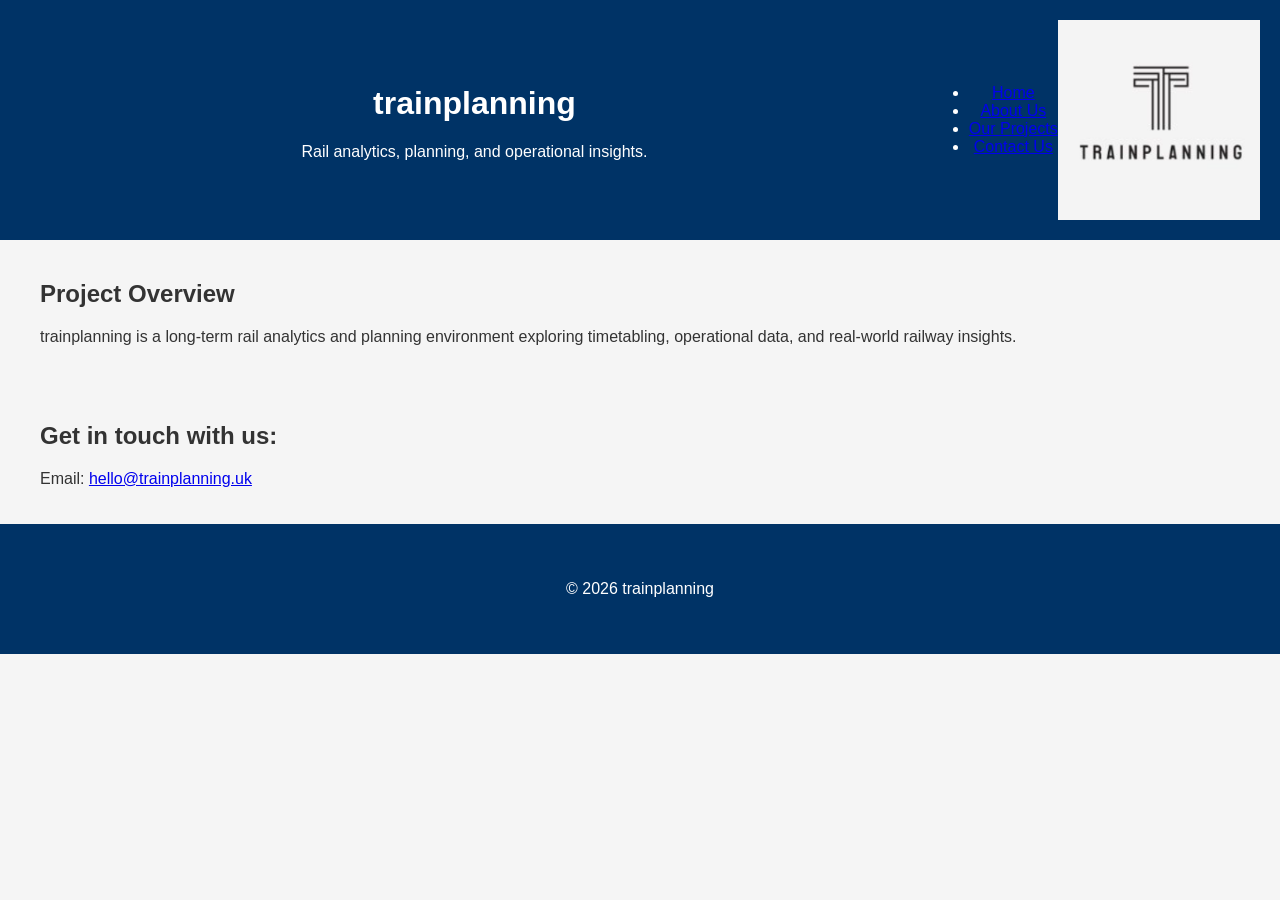
<file: index.html>
<!DOCTYPE html>
<html lang="en">
<head>
    <meta charset="UTF-8">
    <title>Homepage - trainplanning</title>
    <link rel="stylesheet" href="style-v2.css">
</head>
<body>
    <header>
        <div class="header-text">
            <h1>trainplanning</h1>
            <p>Rail analytics, planning, and operational insights.</p>
        </div>

    <nav>
        <ul>
            <li><a href="index.html">Home</a></li>
            <li><a href="comingsoon.html">About Us</a></li>
            <li><a href="comingsoon.html">Our Projects</a></li>
            <li><a href="comingsoon.html">Contact Us</a></li>
        </ul>
    </nav>
        <img src="trainplanning-logo.png" alt="trainplanning logo" class="logo">
    </header>

    <section id="overview">
        <h2>Project Overview</h2>
        <p>trainplanning is a long-term rail analytics and planning environment exploring timetabling, operational data, and real-world railway insights.</p>
    </section>

    <section id="contact">
        <h2>Get in touch with us:</h2>
        <p>Email: <a href="mailto:hello@trainplanning.uk">hello@trainplanning.uk</a></p>
    </section>

    <footer>
        <p>© 2026 trainplanning</p>
    </footer>

</body>
</html>
</file>
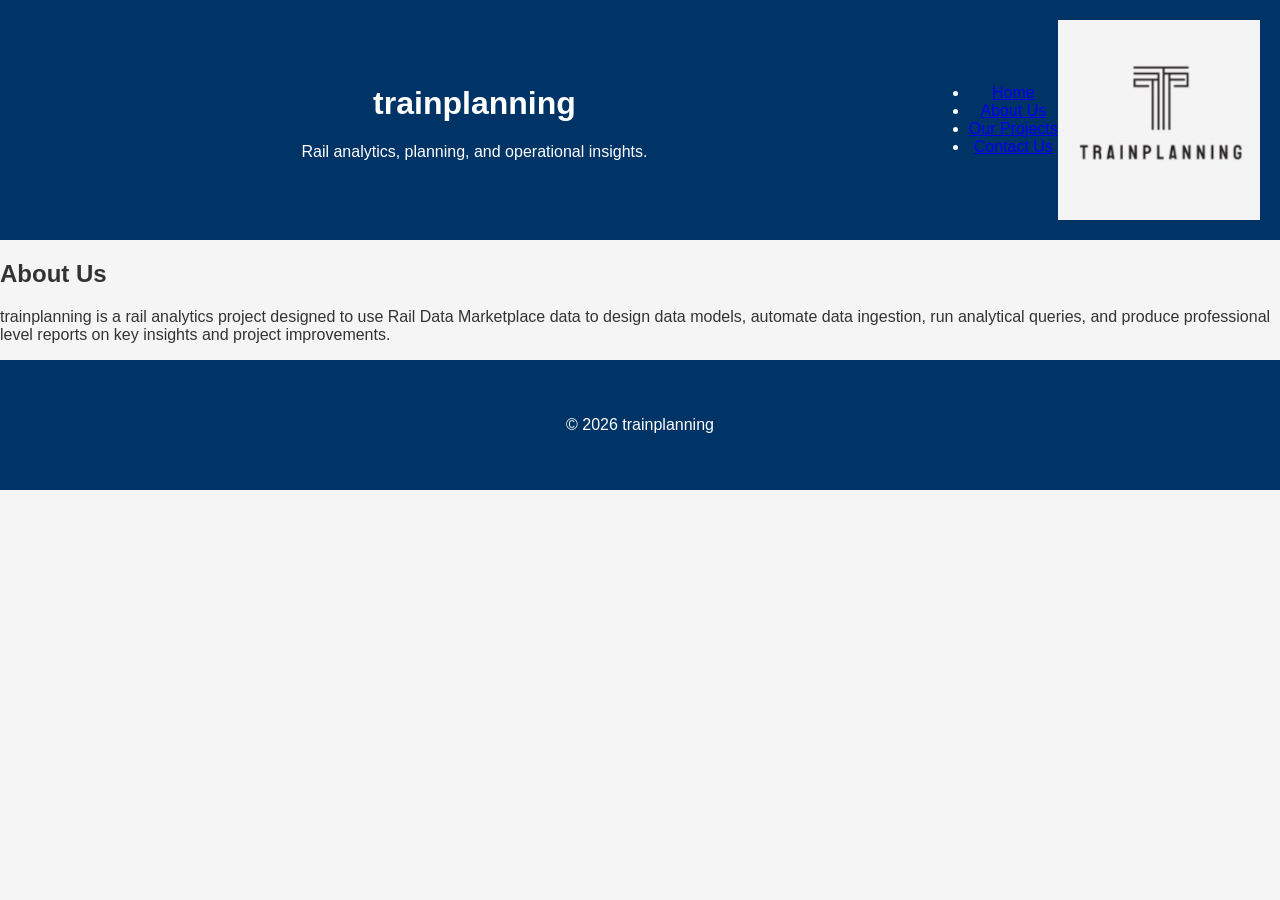
<file: about.html>
<!DOCTYPE html>
<html lang="en">
<head>
    <meta charset="UTF-8">
    <title>About Us - trainplanning</title>
    <link rel="stylesheet" href="style-v2.css">
</head>
<body>
    <header>
        <div class="header-text">
            <h1>trainplanning</h1>
            <p>Rail analytics, planning, and operational insights.</p>
        </div>
	<nav>
        <ul>
            <li><a href="index.html">Home</a></li>
            <li><a href="about.html">About Us</a></li>
            <li><a href="project.html">Our Projects</a></li>
            <li><a href="contact.html">Contact Us</a></li>
        </ul>
    </nav>
	<img src="trainplanning-logo.png" alt="trainplanning logo" class="logo">
    </header>
<main>
    <h2>About Us</h2>
    <p>trainplanning is a rail analytics project designed to use Rail Data Marketplace data to design data models, automate data ingestion, run analytical queries, and produce professional level reports on key insights and project improvements.</p>
</main>

<footer>
    <p>© 2026 trainplanning</p>
</footer>

</body>
</html>
</file>
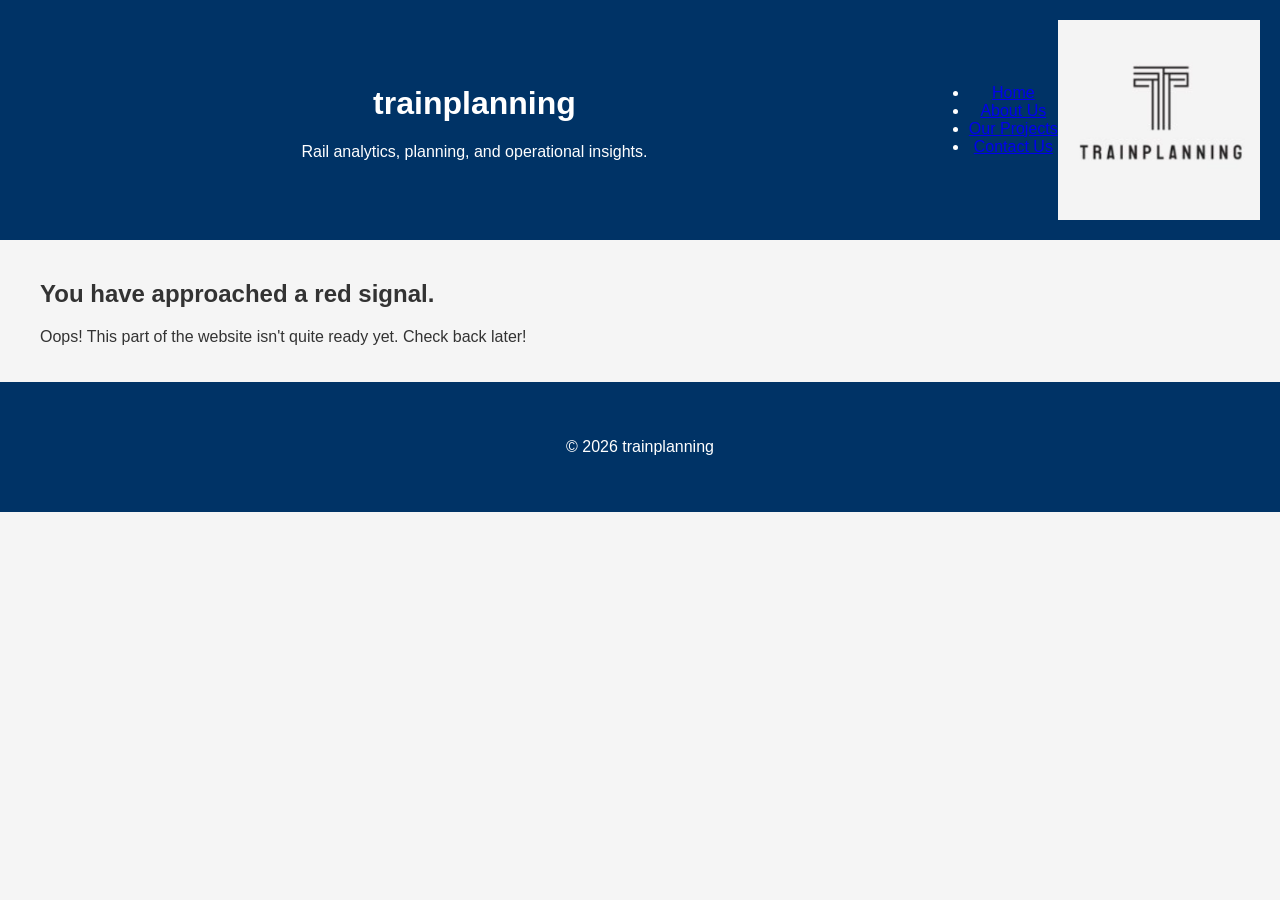
<file: comingsoon.html>
<!DOCTYPE html>
<html lang="en">
<head>
    <meta charset="UTF-8">
    <title>Coming soon - trainplanning</title>
    <link rel="stylesheet" href="style-v2.css">
</head>

<body>
    <header>
        <div class="header-text">
            <h1>trainplanning</h1>
            <p>Rail analytics, planning, and operational insights.</p>
        </div>
    <nav>
        <ul>
            <li><a href="index.html">Home</a></li>
            <li><a href="comingsoon.html">About Us</a></li>
            <li><a href="comingsoon.html">Our Projects</a></li>
            <li><a href="comingsoon.html">Contact Us</a></li>
        </ul>
    </nav>
        <img src="trainplanning-logo.png" alt="trainplanning logo" class="logo">
    </header>

<section id="overview">
        <h2>You have approached a red signal.</h2>
        <p>Oops! This part of the website isn't quite ready yet. Check back later!</p>
    </section>

<footer>
        <p>© 2026 trainplanning</p>
    </footer>

</body>
</html>
</file>
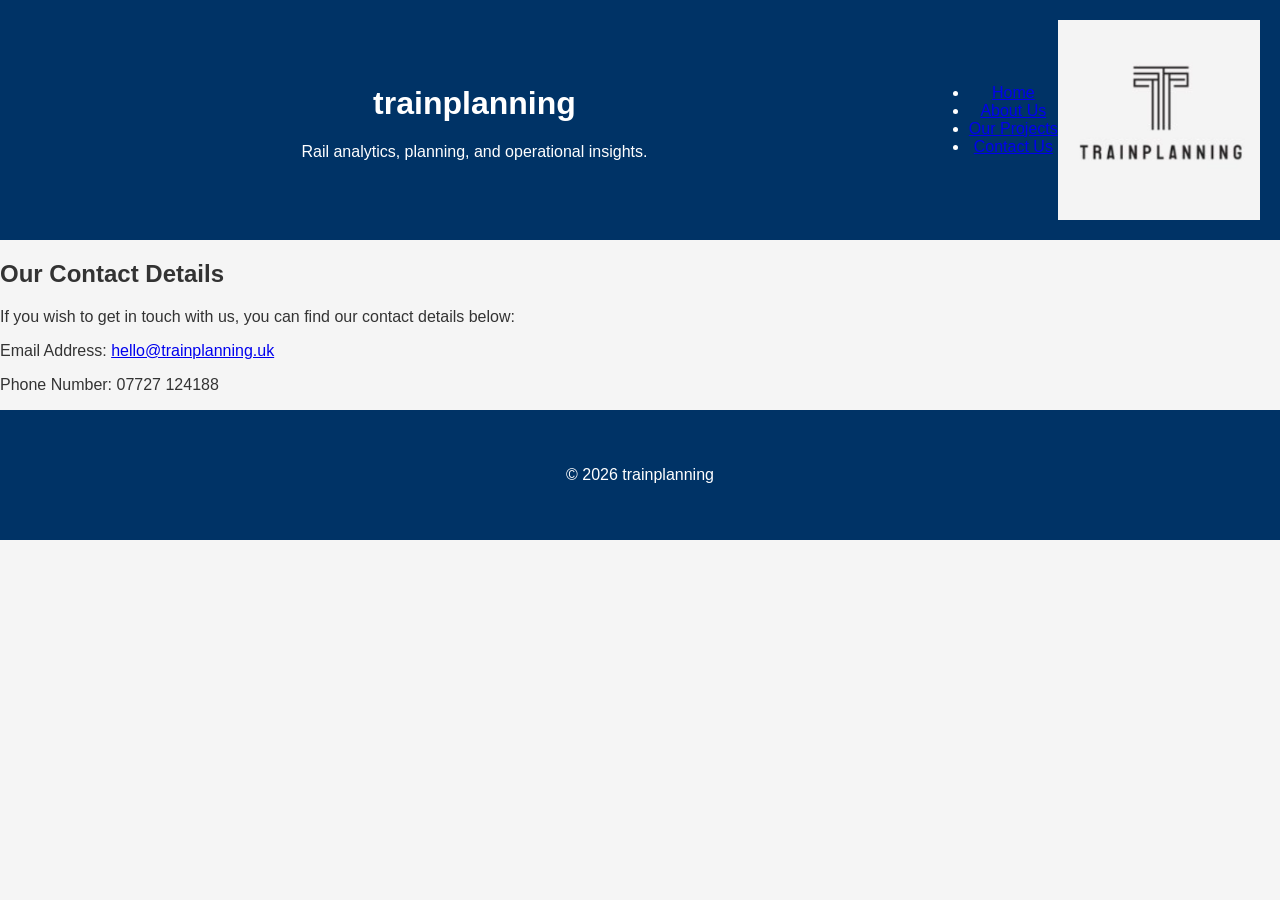
<file: contact.html>
<!DOCTYPE html>
<html lang="en">
<head>
    <meta charset="UTF-8">
    <title>Contact Us - trainplanning</title>
    <link rel="stylesheet" href="style-v2.css">
</head>
<body>
    <header>
        <div class="header-text">
            <h1>trainplanning</h1>
            <p>Rail analytics, planning, and operational insights.</p>
        </div>
    <nav>
        <ul>
            <li><a href="index.html">Home</a></li>
            <li><a href="about.html">About Us</a></li>
            <li><a href="project.html">Our Projects</a></li>
            <li><a href="contact.html">Contact Us</a></li>
        </ul>
    </nav>
        <img src="trainplanning-logo.png" alt="trainplanning logo" class="logo">
    </header>

    <main>
        <h2>Our Contact Details</h2>
        <p>If you wish to get in touch with us, you can find our contact details below:</p>
        <p>Email Address: <a href="mailto:hello@trainplanning.uk">hello@trainplanning.uk</a></p>        <p>Phone Number: 07727 124188</p>
    </main>

    <footer>
    <p>© 2026 trainplanning</p>
</footer>

</body>
</html>
</file>
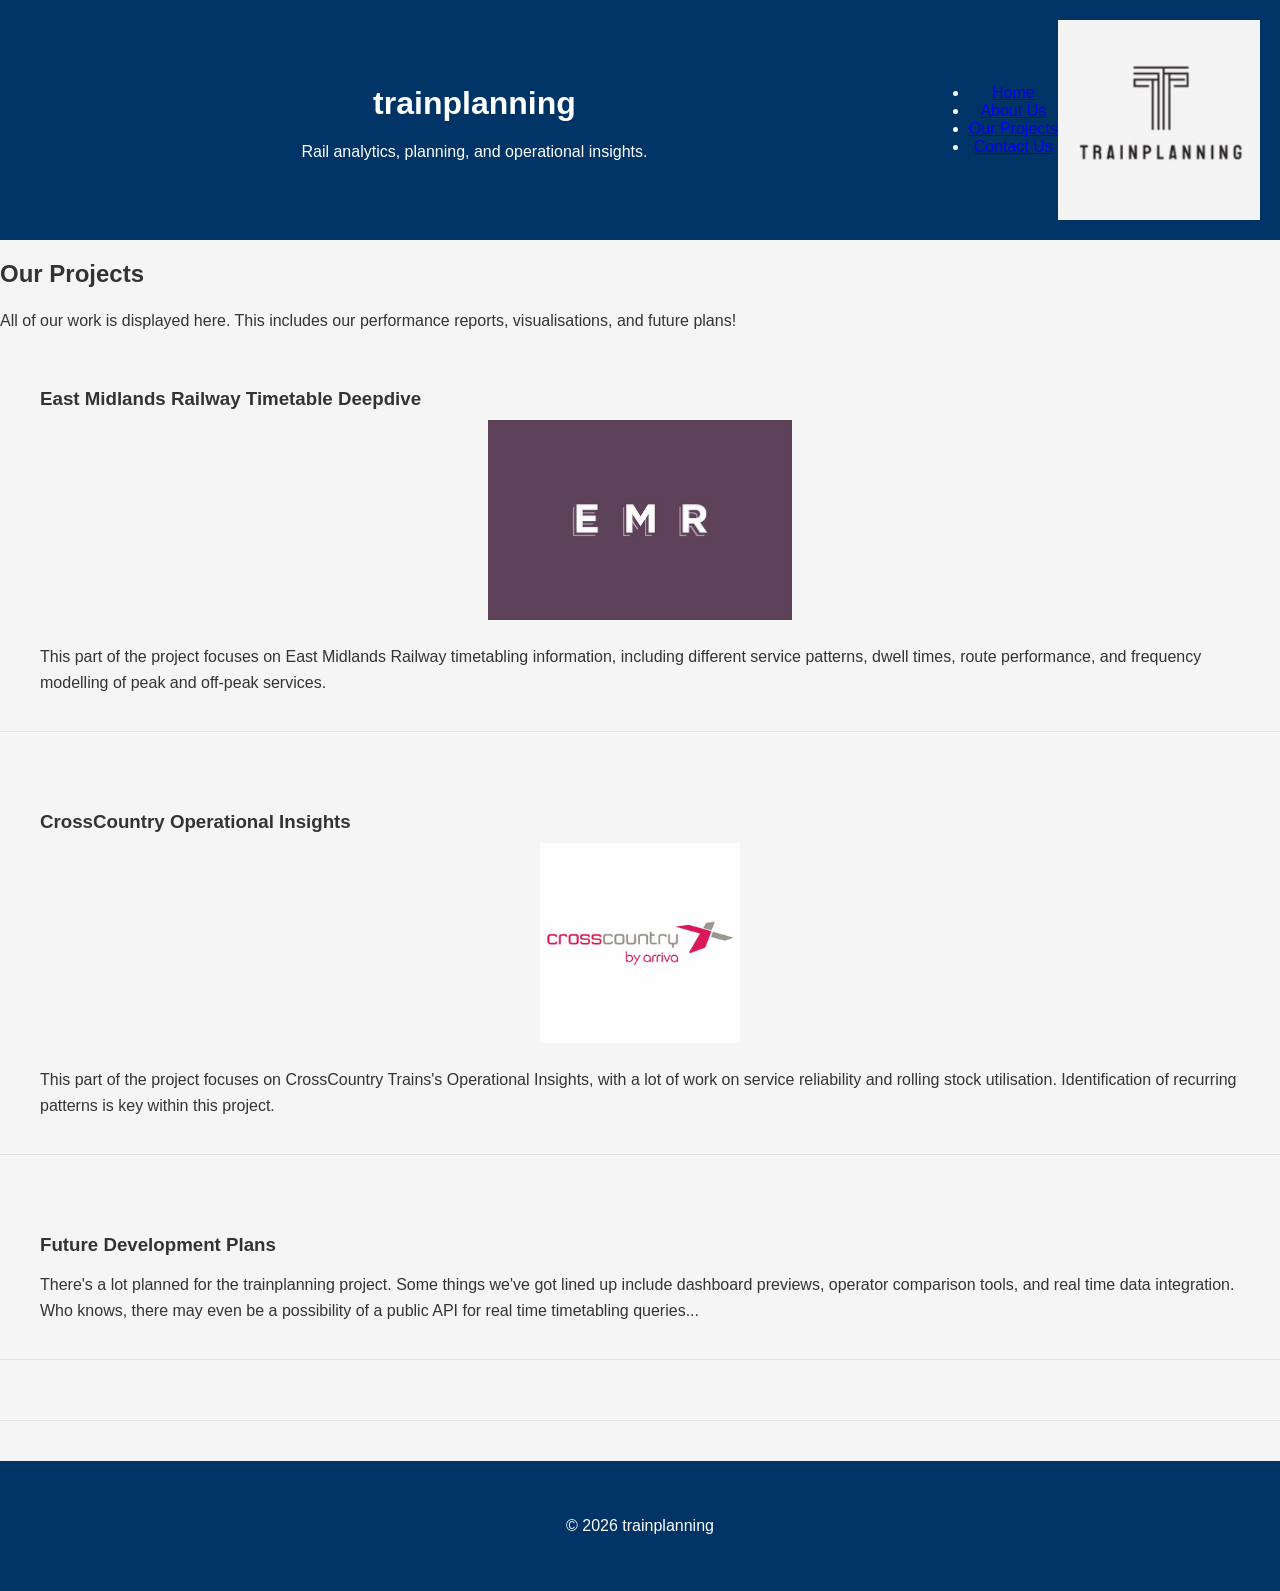
<file: project.html>
<!DOCTYPE html>
<html lang="en">
<head>
    <meta charset="UTF-8">
    <title>Our Projects - trainplanning</title>
    <link rel="stylesheet" href="style-v2.css">
</head>
<body>
    <header>
        <div class="header-text">
            <h1>trainplanning</h1>
            <p>Rail analytics, planning, and operational insights.</p>
        </div>
    <nav>
        <ul>
            <li><a href="index.html">Home</a></li>
            <li><a href="about.html">About Us</a></li>
            <li><a href="project.html">Our Projects</a></li>
            <li><a href="contact.html">Contact Us</a></li>
        </ul>
    </nav>
        <img src="trainplanning-logo.png" alt="trainplanning logo" class="logo">    </header>

   <main class="project">
        <h2>Our Projects</h2>
        <p class="intro">All of our work is displayed here. This includes our performance reports, visualisations, and future plans!</p>
    
        <section class="project">
            <h3>East Midlands Railway Timetable Deepdive</h3>
        <div class="operator-logo">
                <img src="assets\logos\East_Midlands_Railway_logo.jpg" alt="East Midlands Railway Logo">
            </div>
            <p>
                This part of the project focuses on East Midlands Railway timetabling information, including different service patterns, dwell times, route performance, and frequency modelling of peak and off-peak services.
            </p>
        </section>
        
        <section class="project">
            <h3>CrossCountry Operational Insights</h3>
        <div class="operator-logo">
                <img src="assets\logos\crosscountry-vector-logo-small.png" alt="CrossCountry Trains Logo">
            </div>
            
            <p>
                This part of the project focuses on CrossCountry Trains's Operational Insights, with a lot of work on service reliability and rolling stock utilisation. Identification of recurring patterns is key within this project.
            </p>
        </section>

        <section class="project">
            <h3>Future Development Plans</h3>
            <p>
                There's a lot planned for the trainplanning project. Some things we've got lined up include dashboard previews, operator comparison tools, and real time data integration. Who knows, there may even be a possibility of a public API for real time timetabling queries... 
            </p>
        </section>
    </main>

    <footer>
    <p>© 2026 trainplanning</p>
</footer>

</body>
</html>
</file>
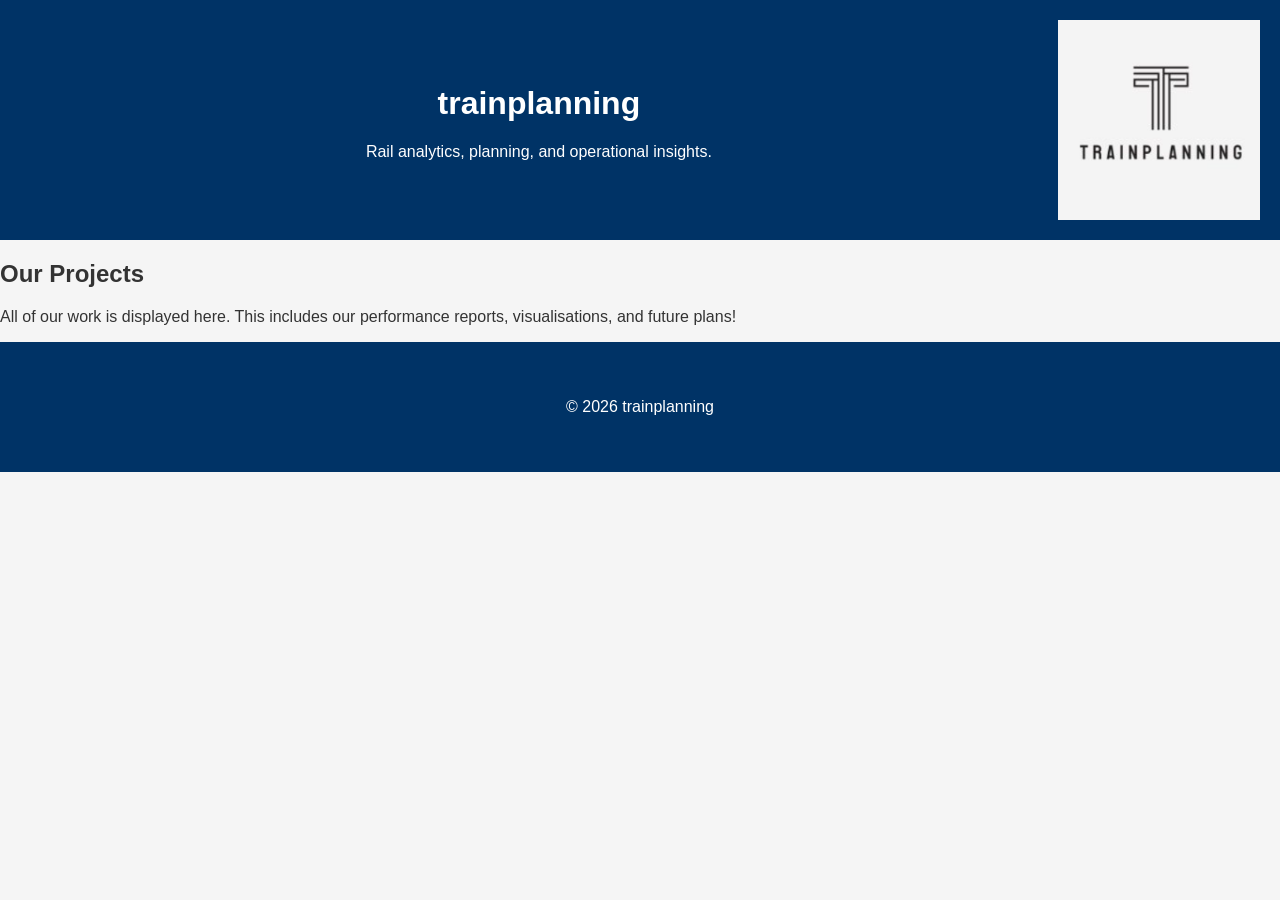
<file: projects.html>
<!DOCTYPE html>
<html lang="en">
<head>
    <meta charset="UTF-8">
    <title>Our Projects - trainplanning</title>
    <link rel="stylesheet" href="style-v2.css">
</head>
<body>
    <header>
        <div class="header-text">
            <h1>trainplanning</h1>
            <p>Rail analytics, planning, and operational insights.</p>
        </div>
        <img src="trainplanning-logo.png" alt="trainplanning logo" class="logo">    </header>

    <main>
        <h2>Our Projects</h2>
        <p>All of our work is displayed here. This includes our performance reports, visualisations, and future plans!</p>
    </main>

    <footer>
    <p>© 2026 trainplanning</p>
</footer>

</body>
</html>
</file>
<file: style-v2.css>
body {
    font-family: Arial, sans-serif;
    margin: 0;
    padding: 0;
    background: #f5f5f5;
    color: #333;
}

header {
    display: flex;
    align-items: center;
    justify-content: space-between;
    padding: 20px;
    background: #003366;
    color: white;
    text-align: center;
}

.header-text {
    text-align: center;
    flex: 1;
}

.logo {
    height: 200px;
    width: auto;
}

section {
    padding: 20px 40px;
}

footer {
    background: #003366;
    color: white;
    padding: 40px;
    text-align: center;
}

.projects {
    max-width: 800px;
    margin: 40px auto;
    padding: 0 20px;
}

.projects .intro {
    text-align: center;
    margin-bottom: 40px;
    font-size: 1.1em;
    color: #555;
}

.project {
    margin-bottom: 40px;
    padding-bottom: 20px;
    border-bottom: 1px solid #e0e0e0;
}

.project h3 {
    margin-bottom: 10px;
    color: #333;
}

.project p {
    line-height: 1.6;
    color: #333;
}

.operator-logo {
    margin: 10px 0 20px 0;
    text-align: center;
}

.operator-logo img {
    height: 200px;
    width: auto;
    opacity: 0.9;
}

.operator-logo img:hover {
    opacity: 1;
    transform: scale(1.05);
    transition: 0.2s ease;
}
</file>
